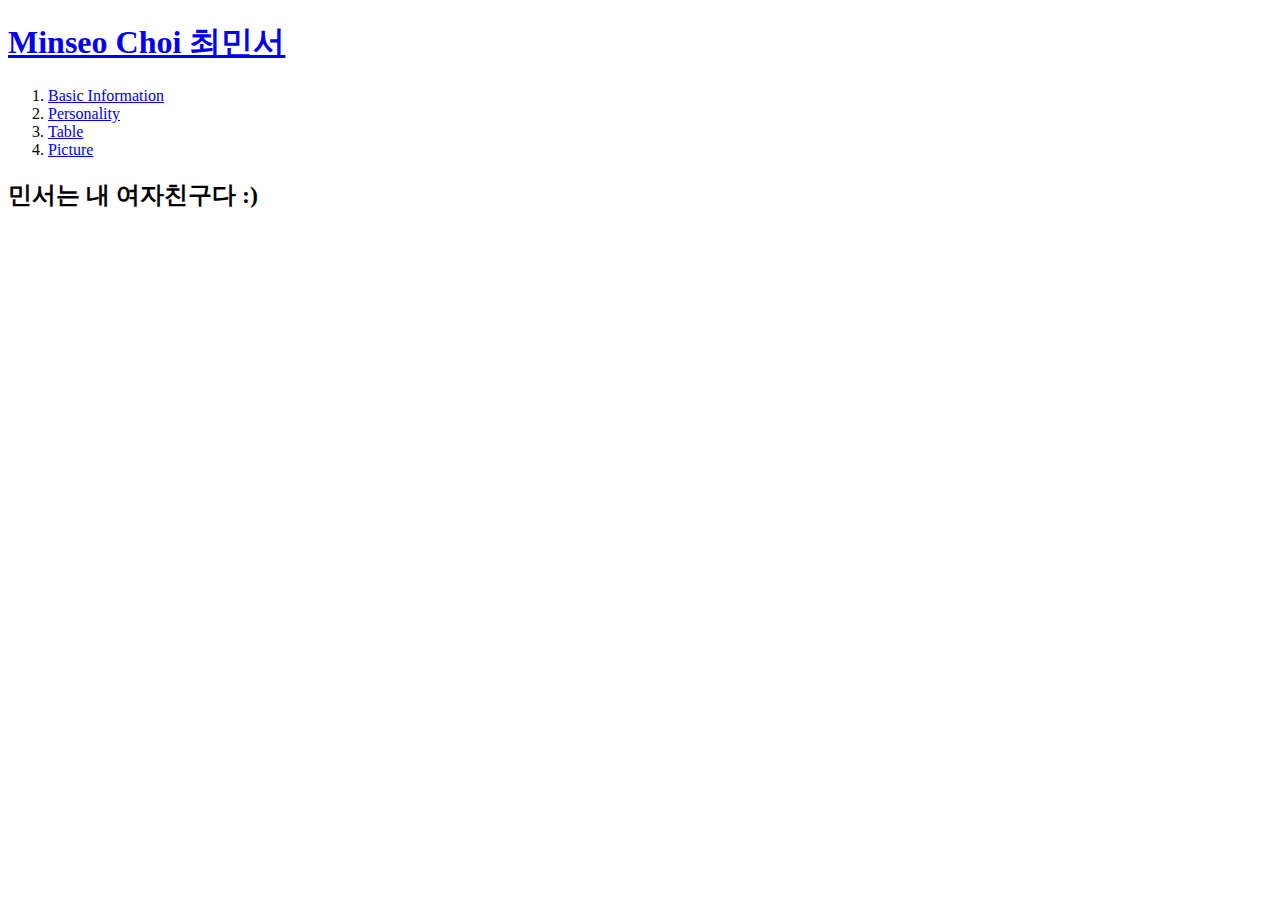
<file: index.html>
<!doctype html>
<html>
  <head>
    <title>About 최민서 - Welcome</title>
    <meta charset="utf-8">
  </head>

  <body>
    <h1><a href="index.html">Minseo Choi 최민서</a></h1>
    <ol>
      <li><a href="1.html">Basic Information</a></li>
      <li><a href="2.html">Personality</a></li>
      <li><a href="3.html">Table</a></li>
      <li><a href="coding.jpg">Picture</a></li>
    </ol>

    <h2>민서는 내 여자친구다 :)</h2>
    
    </body>
</html>
</file>
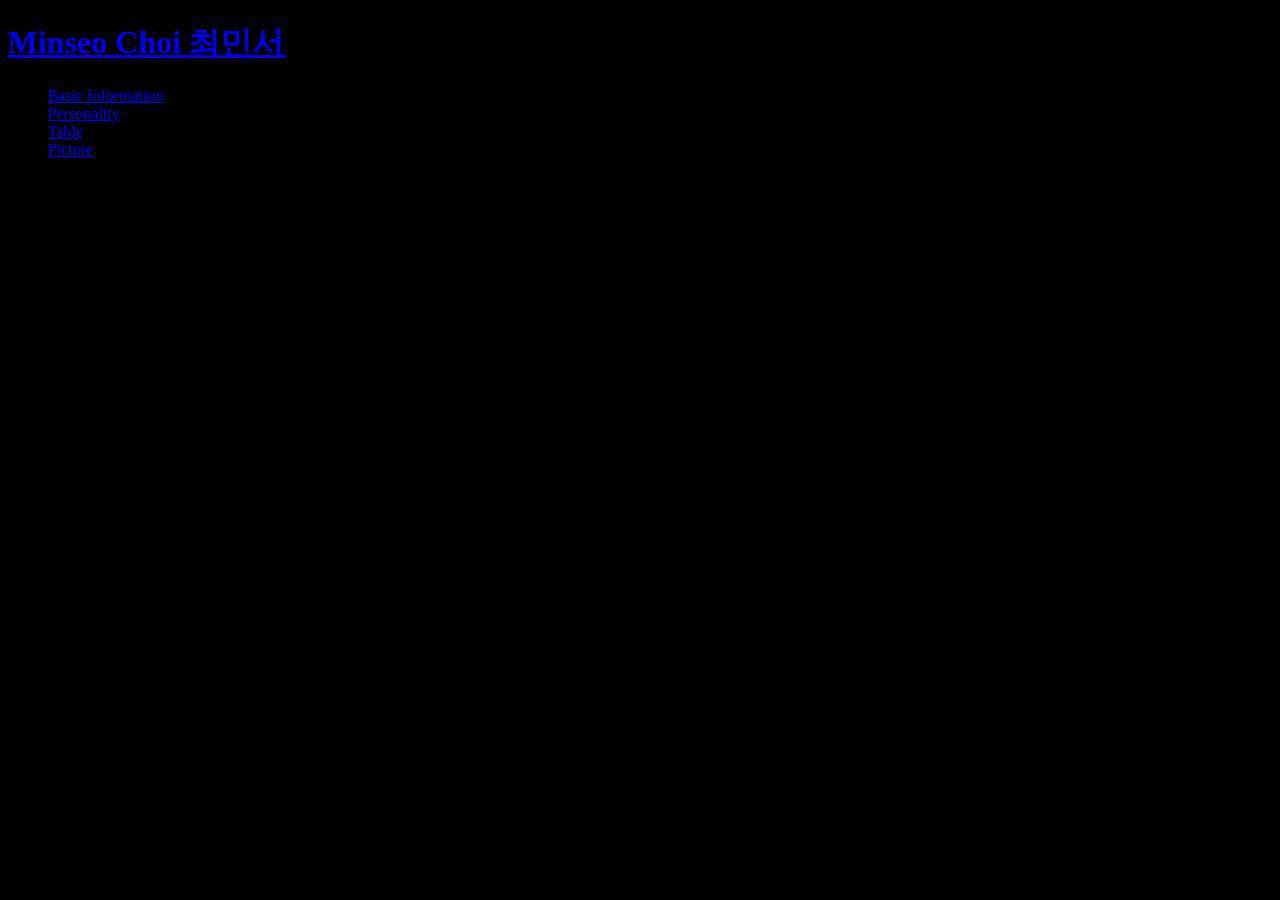
<file: 1.html>
<!doctype html>
<html>
  <head>
    <title>Basic Information of 최민서</title>
    <meta charset="utf-8">
    <link rel="stylesheet" href="style.css">
  </head>

  <body>
    <h1><a href="index.html">Minseo Choi 최민서</a></h1>
  <div id="grid">
    <ol>
      <li><a href="1.html" >Basic Information</a></li>
      <li><a href="2.html">Personality</a></li>
      <li><a href="3.html">Table</a></li>
      <li><a href="coding.jpg">Picture</a></li>
    </ol>
  </h1>
    <div id="article">
    <h2>Basic Information </h2>


        Nationality(국적): Korean (대한민국) <br>
        Age(나이): 23 </br>
        Birthday(생년월일): 1995 January 25th <br>
        Height(신장): 150 centimeters <br>
        <strong>Weight(몸무게): <u>47</u> kg</strong>

    </div>
  </div>
  </body>
</html>
</file>
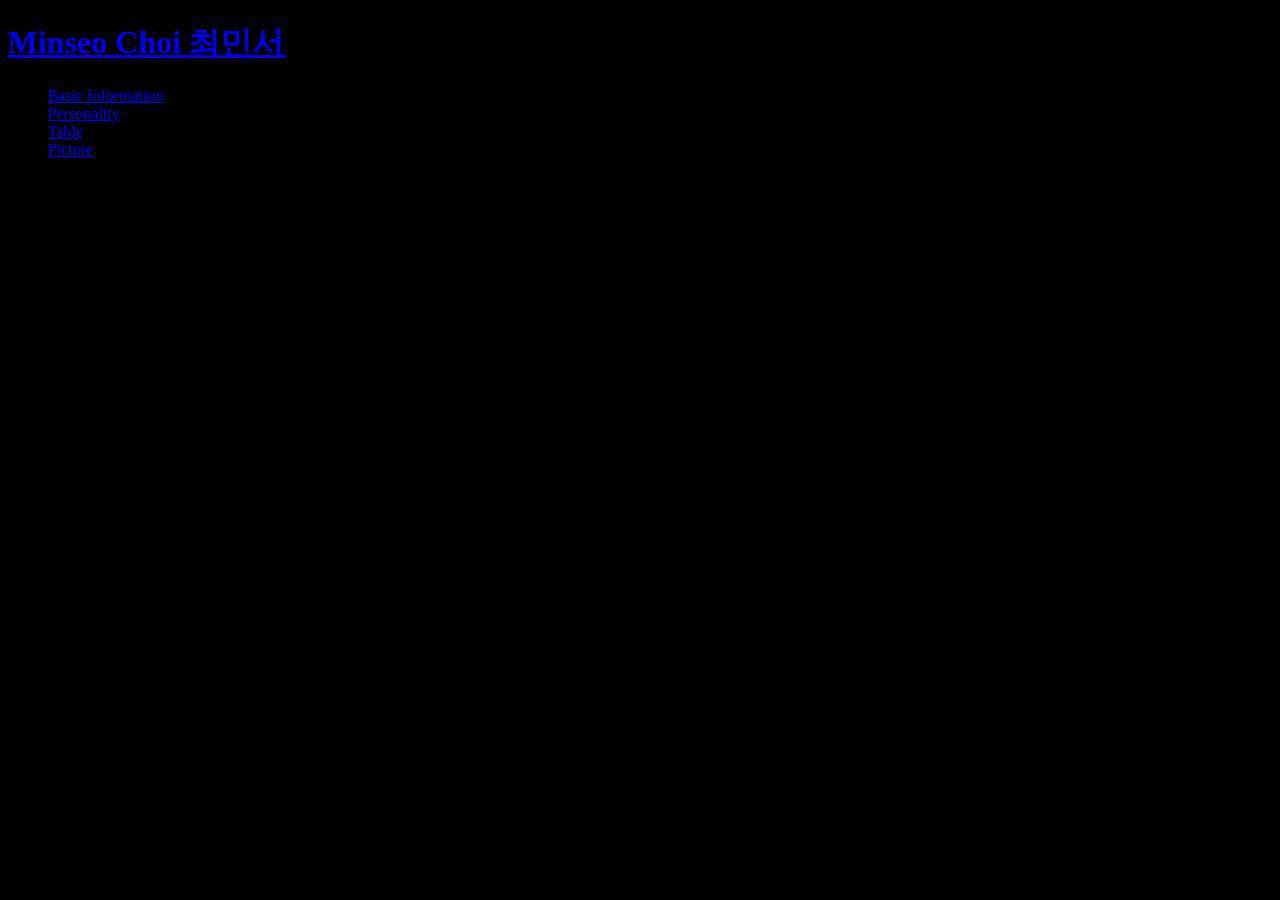
<file: 2.html>
<!doctype html>
<html>
  <head>
    <title>Personality of 최민서</title>
    <meta charset="utf-8">
    <link rel="stylesheet" href="style.css">
  </head>

  <body>
      <h1>
        <a href="index.html">Minseo Choi 최민서</a>
      </h1>
    <div id="grid">
      <ol>
        <li><a href="1.html">Basic Information</a></li>
        <li><a href="2.html">Personality</a></li>
        <li><a href="3.html">Table</a></li>
        <li><a href="coding.jpg">Picture</a></li>
      </ol>
      <div id="article">
        <h2>
        Personality
        </h2>

        <ul>
        <li>Calm</li>
        <li>Sweet</li>
        <li>Understanding</li>
        <li>Caring</li>
        </ul>
      </div>
    </div>
  </body>
</html>
</file>
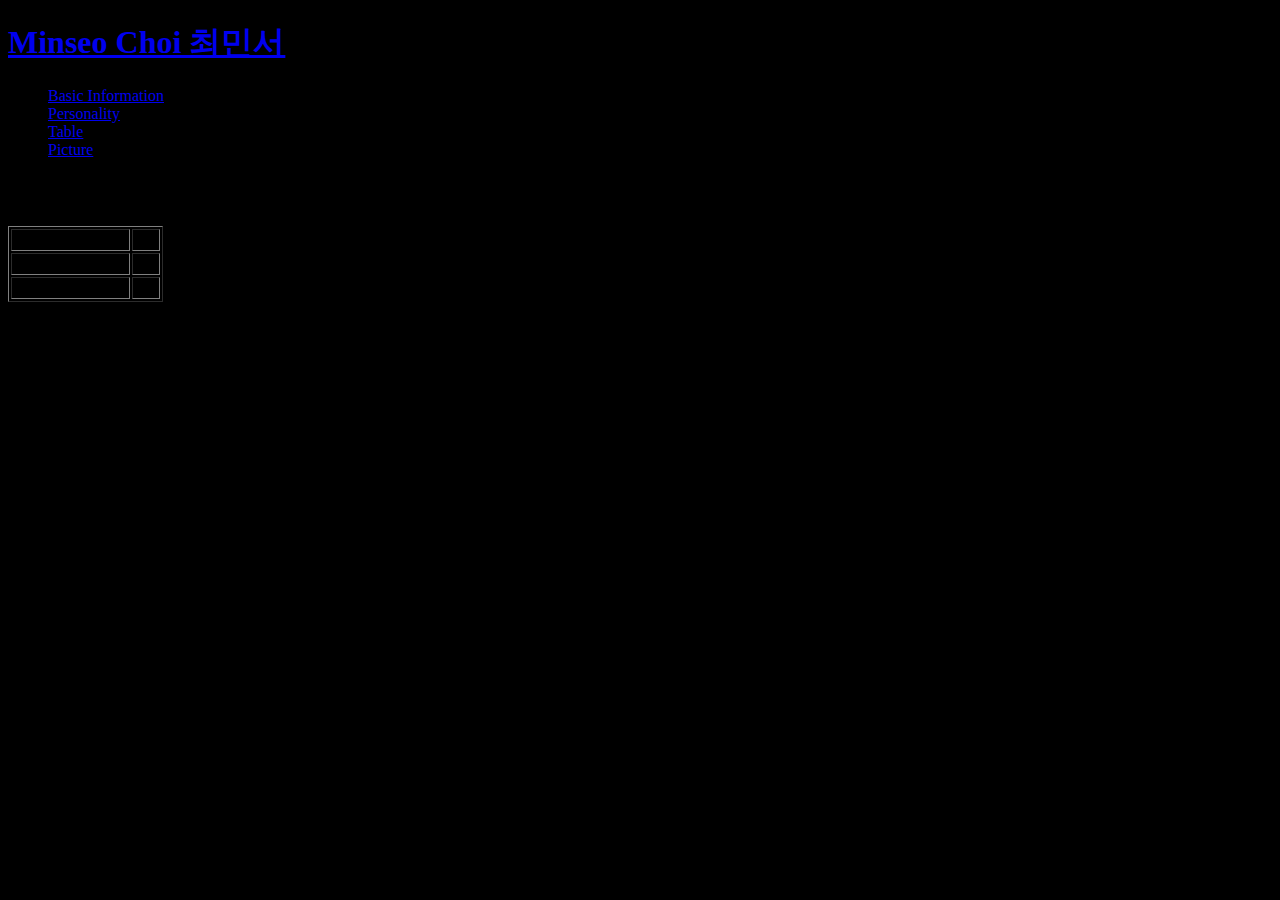
<file: 3.html>
<!doctype html>
<html>
  <head>
    <title>Random Table</title>
    <meta charset="utf-8">
    <link rel="stylesheet" href="style.css">
  </head>

  <body>
    <h1><a href="index.html">Minseo Choi 최민서</a></h1>

    <div id="grid">
      <ol>
        <li><a href="1.html">Basic Information</a></li>
        <li><a href="2.html">Personality</a></li>
        <li><a href="3.html">Table</a></li>
        <li><a href="coding.jpg">Picture</a></li>
      </ol>
    <div id="article">
      <h2>Table</h2>

      <table border="1">
        <tr>
          <td>Number of month</td>
          <td>1</td>
        </tr>
        <tr>
          <td>Number of day</td>
          <td>30</td>
        </tr>
        <tr>
          <td>Number of hour</td>
          <td>720</td>
        </tr>
      </table>
    </div>
  </div>
  </body>
</html>
</file>
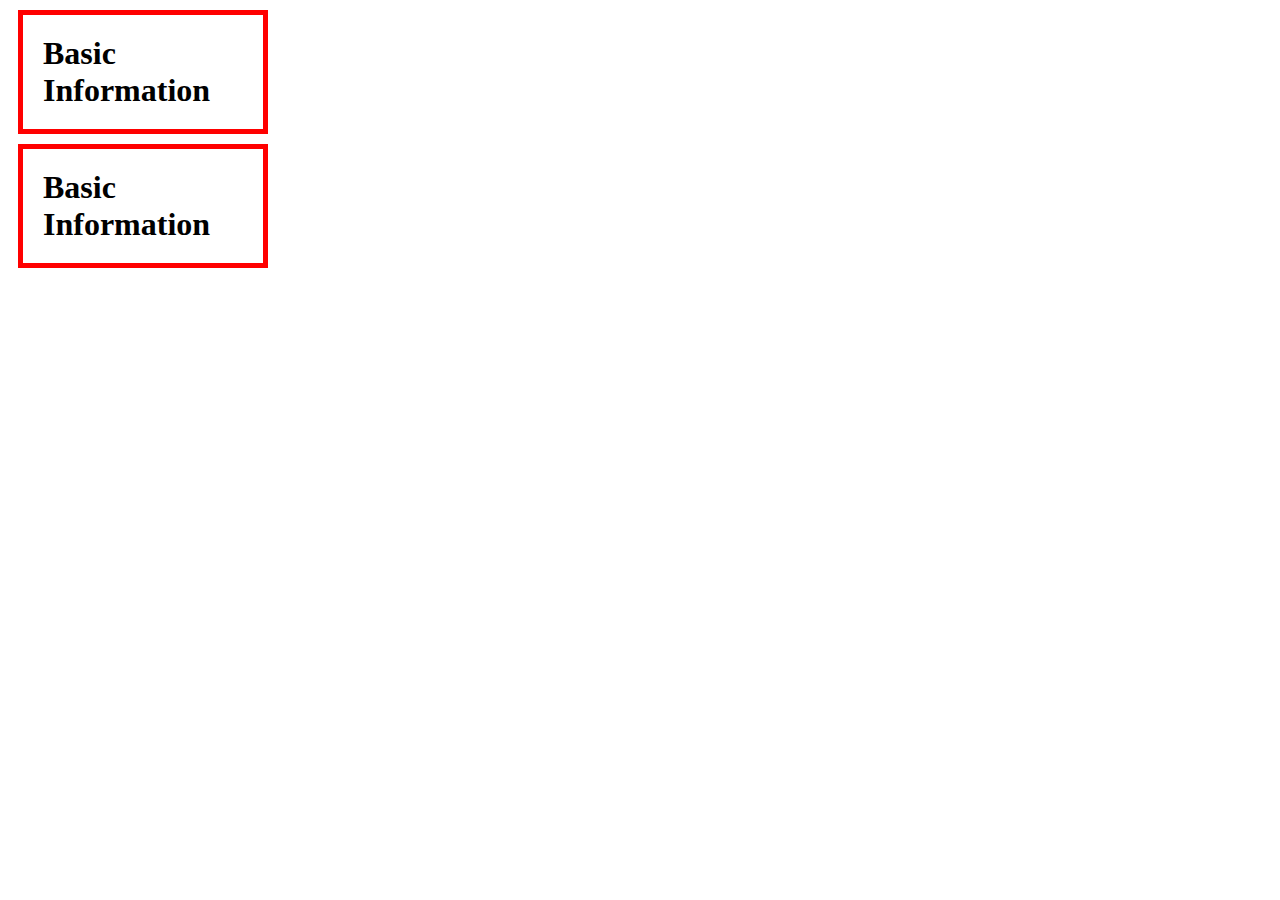
<file: box.html>
<!DOCTYPE html>
<html>
  <head>
    <meta charset="utf-8">
    <title></title>
    <style>
      h1{
        border: red 5px solid;
        padding:20px;
        margin:10px;
        display:block;
        width:200px;
      }
    </style>
  </head>
  <body>
    <h1>Basic Information</h1>
    <h1>Basic Information</h1>
  </body>
</html>
</file>
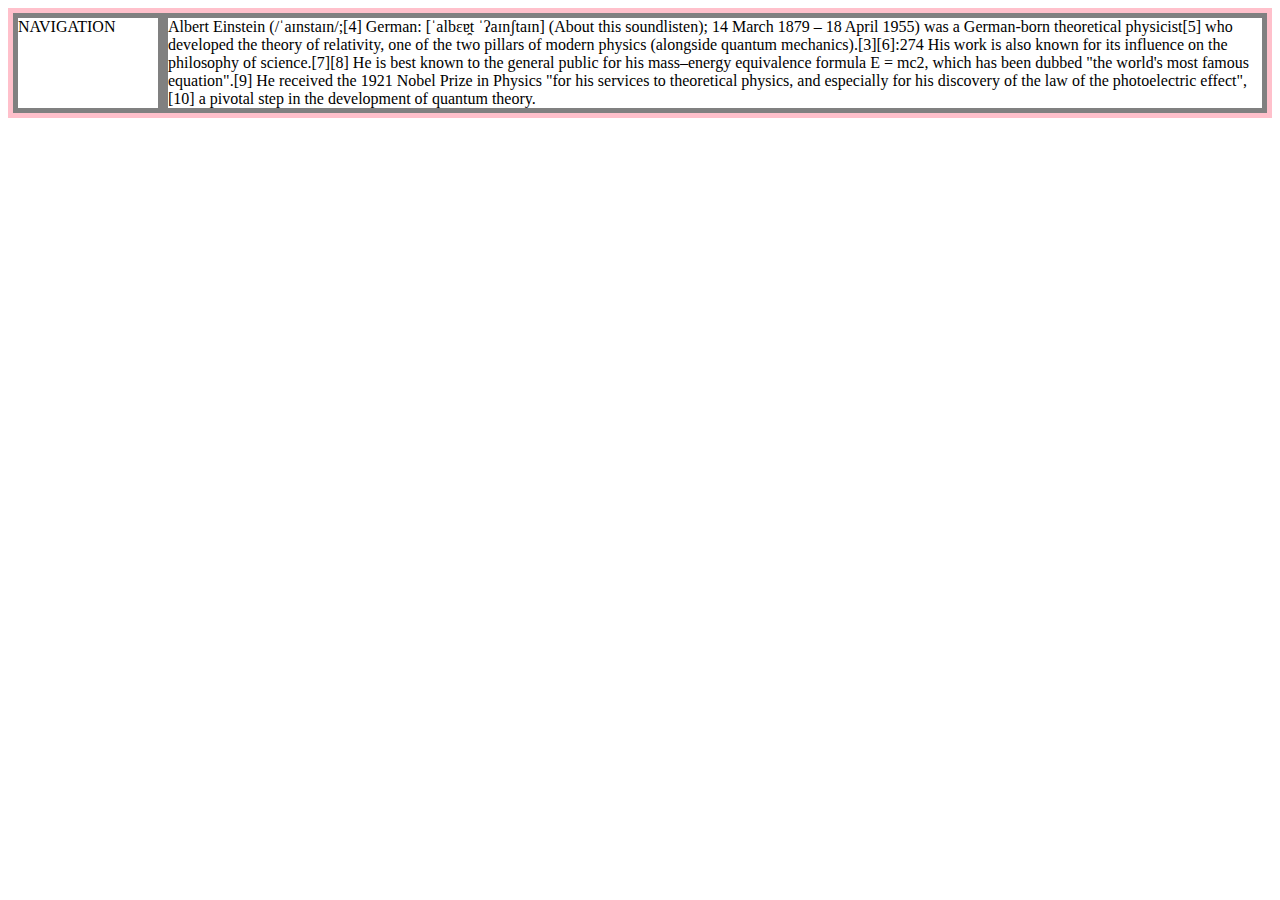
<file: grid.html>
<!DOCTYPE html>
<html>
  <head>
    <meta charset="utf-8">
    <title></title>
    <style>
      #grid{
        border: solid 5px pink;
        display:grid;
        grid-template-columns: 150px 1fr;
      }
      div{
        border: gray solid 5px;
      }
    </style>

  </head>
  <body>
    <div id="grid">
      <div>NAVIGATION</div>
      <div>Albert Einstein (/ˈaɪnstaɪn/;[4] German: [ˈalbɛɐ̯t ˈʔaɪnʃtaɪn] (About this soundlisten); 14 March 1879 – 18 April 1955) was a German-born theoretical physicist[5] who developed the theory of relativity, one of the two pillars of modern physics (alongside quantum mechanics).[3][6]:274 His work is also known for its influence on the philosophy of science.[7][8] He is best known to the general public for his mass–energy equivalence formula E = mc2, which has been dubbed "the world's most famous equation".[9] He received the 1921 Nobel Prize in Physics "for his services to theoretical physics, and especially for his discovery of the law of the photoelectric effect",[10] a pivotal step in the development of quantum theory.</div>
    </div>
  </body>
</html>
</file>
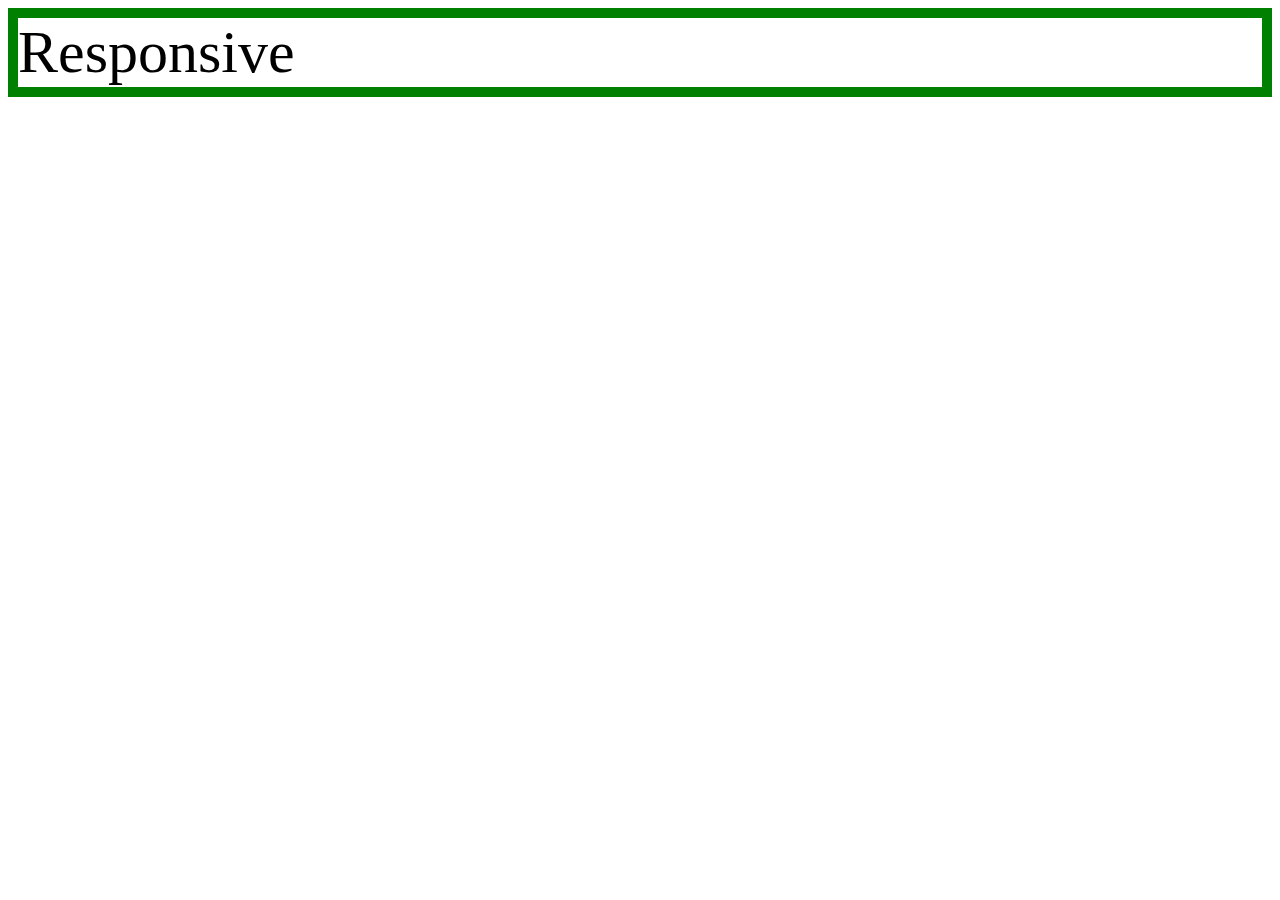
<file: mediaquery.html>
<!DOCTYPE html>
<html>
  <head>
    <meta charset="utf-8">
    <title></title>
    <style>
      div{
        border: 10px green solid;
        font-size: 60px
      }
      @media(max-width:800px) {
        div{
          display:none;
        }
      }
    </style>
  </head>
  <body>
    <div>
        Responsive
    </div>
  </body>
</html>
</file>
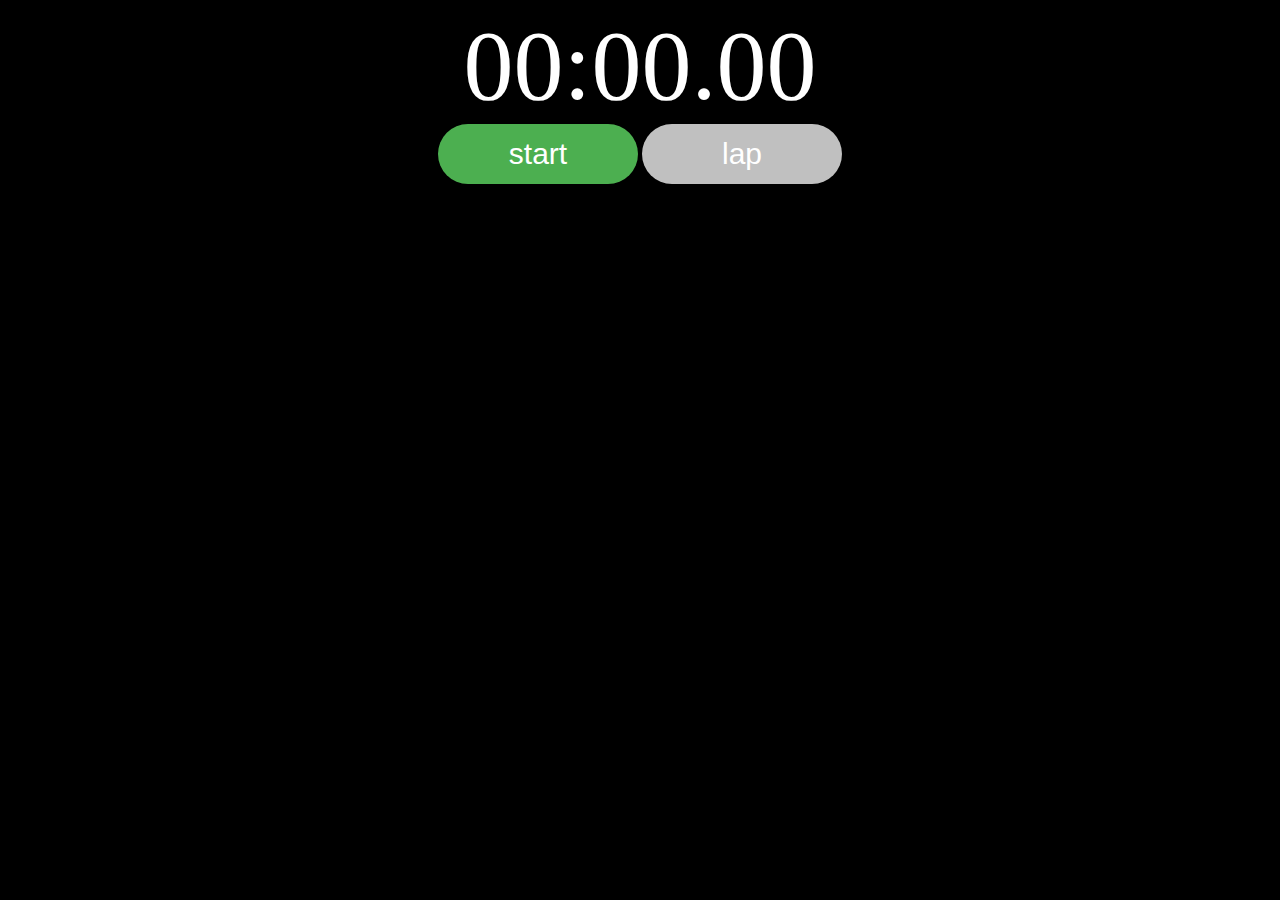
<file: stopwatch.html>
<!DOCTYPE html>
<html lang="en" dir="ltr">
  <head>
    <meta charset="utf-8">
    <title>Imho's Stopwatch</title>
    <link rel="stylesheet" href="style.css">
  </head>
  <body>
    <div id ="stopwatch"></div>
    <div class="buttons">
      <button id="start" onclick="start()" type="button" name="button">start</button>
      <button id="log" onclick="log()" type="button" name="button">lap</button>
    </div>
    <div id="elaptime">Elapsed Time</div>
    <div id="timelog"></div>
  <script src ="script.js" type="text/javascript"></script>
  </body>
</html>
</file>
<file: style.css>
body {
  background-color: black;
}

#stopwatch {
  margin: 0 auto;
  font-size: 100px;
  text-align: center;
  color: white;
}

.buttons {
  height: 70px;
  border: 1px solid;
  text-align: center;
}
#start, #log{
  width: 200px;
  height: 60px;
  color: white;
  border-radius: 30px;
  display: inline-block;
  font-size: 30px;
  border: none;
  text-align: center;
}
#start {

  background-color: #4CAF50;
}

#log {
  background-color: silver;
}

#timelog {
  font-size: 30px;
  text-align: center;
  color:white;
}
</file>
